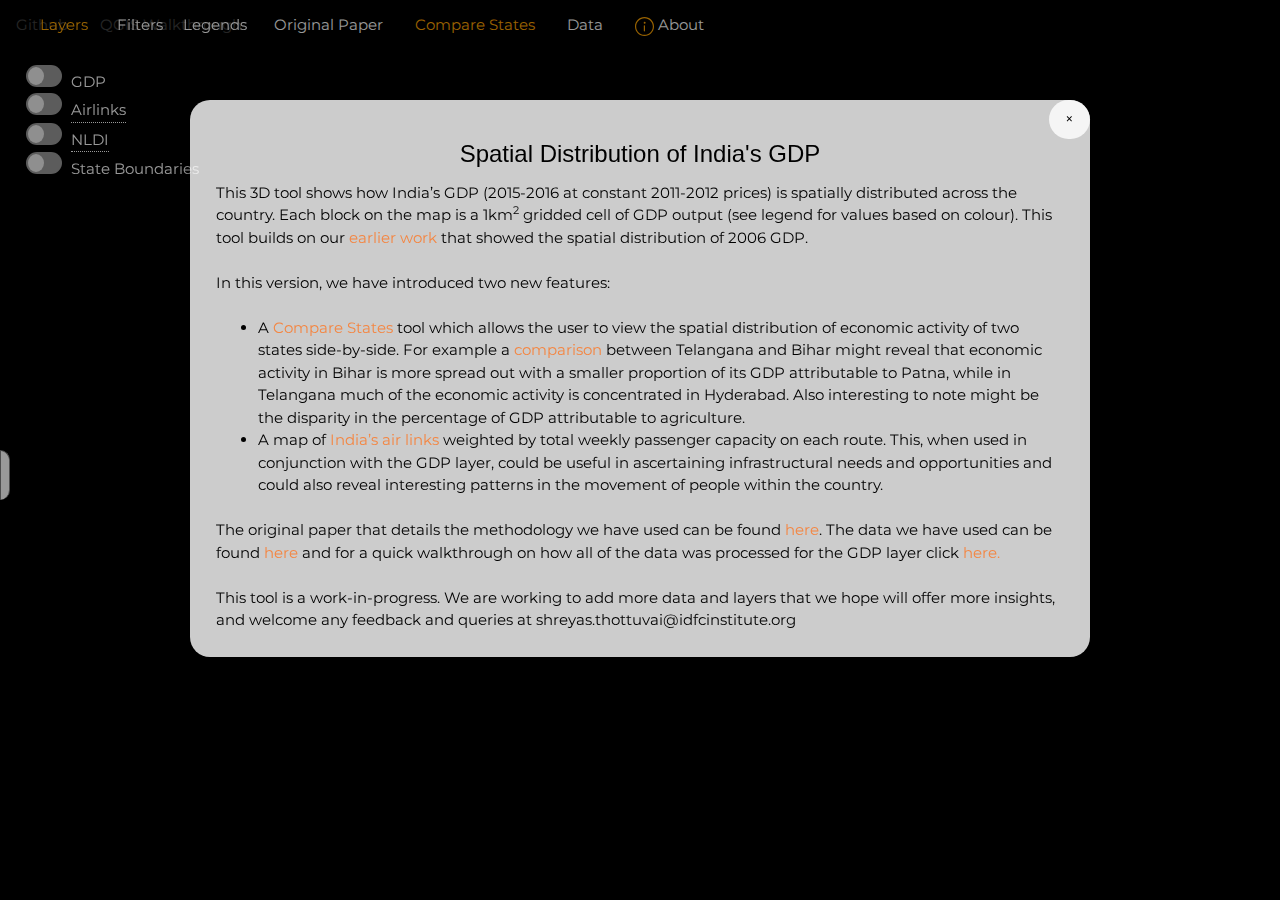
<file: index.html>
<!DOCTYPE html>
<html>
<head>
    <meta charset='utf-8' />
    <title>GDP Cities 2015-2016</title>
    <meta name='viewport' content='initial-scale=1,maximum-scale=1,user-scalable=no' />
    <script src='https://api.tiles.mapbox.com/mapbox-gl-js/v0.46.0/mapbox-gl.js'></script>
    <script src='https://npmcdn.com/@turf/turf/turf.min.js'></script>
    <script src='https://api.mapbox.com/mapbox-gl-js/plugins/mapbox-gl-geocoder/v2.2.0/mapbox-gl-geocoder.min.js'></script>
    <script src='js/dom.js'></script>
    <link href='https://api.tiles.mapbox.com/mapbox-gl-js/v0.46.0/mapbox-gl.css' rel='stylesheet'/>
    <link rel='stylesheet' href='https://api.mapbox.com/mapbox-gl-js/plugins/mapbox-gl-geocoder/v2.2.0/mapbox-gl-geocoder.css' type='text/css' />
    <link href="css/nouislider.min.css" rel="stylesheet">
    <link rel="stylesheet" href="https://www.w3schools.com/w3css/4/w3.css">
    <link href='css/styles.css' rel='stylesheet', type='text/css'/>
    <link href="https://fonts.googleapis.com/css?family=Montserrat" rel="stylesheet">
</head>

<script>
    if (screen.width < 846) {
        alert("Warning: The 3D India GDP tool is not optimised for phone or tablet yet. Elements in the page might not appear as expected.")
    }
</script>


<body onresize="resizeControls()">
        <div id='info' class='w3-modal'>
        <div class="w3-modal-content w3-animate-top w3-card-4">
            <span onclick="document.getElementById('info').style.display='none';" 
                class="w3-button w3-display-topright">&times;</span>
            <h3>Spatial Distribution of India's GDP</h3>
            <p>This 3D tool shows how India’s GDP (2015-2016 at constant 2011-2012 prices) is spatially distributed across the country. Each block on the map is a 1km<sup>2</sup> gridded cell of GDP output (see legend for values based on colour). This tool builds on our <a href="http://www.idfcinstitute.org/Webmap/GDP.html" target="_blank">earlier work</a> that showed the spatial distribution of 2006 GDP.</p>
            <br>
            <p>In this version, we have introduced two new features:</p>
            <br>
            <ul>
                <li>A <span id='infohint1' style="color:#f48642">Compare States</span> tool which allows the user to view the spatial distribution of economic activity of two states side-by-side. For example a <a href="https://raw.githubusercontent.com/wireman27/india_gdp_new/master/res/comparison.png" target="_blank">comparison</a> between Telangana and Bihar might reveal that economic activity in Bihar is more spread out with a smaller proportion of its GDP attributable to Patna, while in Telangana much of the economic activity is concentrated in Hyderabad. Also interesting to note might be the disparity in the percentage of GDP attributable to agriculture.</li>
                <li>A map of <span id='infohint2' style="color:#f48642">India’s air links</span> weighted by total weekly passenger capacity on each route. This, when used in conjunction with the GDP layer, could be useful in ascertaining infrastructural needs and opportunities and could also reveal interesting patterns in the movement of people within the country.</li>
            </ul>
            <br>
            <p>The original paper that details the methodology we have used can be found <a href="http://www.ngdc.noaa.gov/eog/pubs/Ghosh_TOGEOGJ.pdf" target="_blank">here</a>. The data we have used can be found <a href="https://github.com/wireman27/india_gdp_new" target="_blank">here</a> and for a quick walkthrough on how all of the data was processed for the GDP layer click <a href="https://wireman27.github.io/india_gdp_new/qgis_docs" target="_blank">here.</a></p>
            <br>
            <p>This tool is a work-in-progress. We are working to add more data and layers that we hope will offer more insights, and welcome any feedback and queries at shreyas.thottuvai@idfcinstitute.org</p>
        </div>
    </div>
<div id='container'>
    <div id="links">
        <ul id='linklist'class='docs'>
          <li><a href="https://github.com/wireman27/india_gdp_new" target="_blank">Github</a></li>
          <li><a href="https://wireman27.github.io/india_gdp_new/qgis_docs" target="_blank">QGIS Walkthrough</a></li>
          <li><a href="http://www.ngdc.noaa.gov/eog/pubs/Ghosh_TOGEOGJ.pdf" target="_blank">Original Paper</a></li>
          <li id='infohint1change'><a href=javascript:compareTool() style='color:orange'>Compare States</a></li>
          <li><a href="https://wireman27.github.io/india_gdp_new/raw_data" target="_blank">Data</a></li>
          <li>
            <a href='javascript:toggleInfo()'><img src='res/info5.svg' width='19px' height=19px> About</a>
        </li>
        </ul>
    </div>

    <div id='control-toggle' onclick='toggleControls()'></div>

    <div id='controls'>
        <div id='controls-headers'>
            <ul id='controls-headers'>
                <li id='controls-layers' onclick=selectControlsType(this.id) state='selected' style='color:orange'>Layers</li>
                <li id='controls-filters' onclick=selectControlsType(this.id) state='null'>Filters</li>
                <li id='controls-legends' onclick=selectControlsType(this.id) state='null'>Legends</li>
            </ul>
        </div>
        <div id='controls-body'>
            <div id='controls-body-layers' class='controls-body-item'>
                <ul class='toggle'>
                    <li id='gdp-data-toggle'>
                        <input type="checkbox" id="gdp-data"  onclick="toggleLayer(this.id)">
                        GDP
                    </li>
                    <li id='airlinks-toggle'>
                        <input type="checkbox" id="airlinks"  onclick="toggleLayer(this.id)">
                        <p class='tooltip'>Airlinks
                        <span class='tooltiptext'>Air links weighted by total weekly passenger capacity on a given route based on summer schedule <a href='http://dgca.nic.in/dom_flt_schedule/flt_index.htm' target='_blank'>data</a> from the DGCA.</span>
                        </p>
                    </li>
                    <li id='nldi-toggle'>
                        <input type="checkbox" id="nldi"  onclick="toggleLayer(this.id)">
                        <p class='tooltip'>NLDI
                        <span class='tooltiptext'>The Nighlight Development Index is a measure of how evenly light is distributed across populations. The darker the more uneven. Original paper <a href='https://www.researchgate.net/publication/266224607_The_Night_Light_Development_Index_NLDI_A_spatially_explicit_measure_of_human_development_from_satellite_data' target='_blank'>here</a></span>
                    </li>
                    <li id='states-boundary-toggle'>
                        <input type="checkbox" id="states-boundary"  onclick="toggleLayer(this.id)">
                        State Boundaries
                    </li>
                </ul>
            </div>
            <div id='controls-body-filters' class='controls-body-item' style='display:none'>
                <div id='filters' class='controls-dropdown'>
                    <div id='airlinks-filter-dd' class='filter-sub'>
                        <h4>Airlinks</h4>
                        <div id='slider'></div>
                        <div class='filter-info' id='airlinks-filter'></div>
                        <div id='airlinks-city'>
                            <p id='airlinks-city-text' style='color: #999'>All Cities selected</p>
                            <button id='airlinks-button' type="button" disabled='true' onclick='airlinksListUi()'>&gt;</button>
                        </div>
                        <div id='airlinks-list'></div>
                    </div>
                    <div id='nldi-filter-dd' class='filter-sub'>
                        <h4>NLDI</h4>
                        <div id='slidernldi'></div>
                        <div class='filter-info' id='nldi-filter'></div>
                    </div>
                </div>  
            </div>
            <div id='controls-body-legends' class='controls-body-item' style='display:none'>
                <h6>GDP (INR Million per km<sup>2</sup>)</h3>
                <div class='my-legend'>
                    <div class='legend-scale'>
                        <ul class='legend-labels' style='padding-left:0px;padding-top:0px;'>
                            <li><span style='background:#262626;'></span>&lt;100</li>
                            <li><span style='background:#ff9933;'></span>500</li>
                            <li><span style='background:#ff5050;'></span>1500</li>
                            <li><span style='background:#660033;'></span>&gt;1500</li>
                        </ul>
                    </div>
                </div>
                <br>
                <h6>NLDI</h3>
                <div class='my-legend'>
                    <div class='legend-scale'>
                        <ul class='legend-labels' style='padding-left:0px;padding-top:0px;'>
                            <li><span style='background:white;'></span>&lt;0.2</li>
                            <li><span style='background:#ffbf00;'></span>0.4</li>
                            <li><span style='background:#ff8000;'></span>0.6</li>
                            <li><span style='background:#ff0000;'></span>0.8</li>
                            <li><span style='background:#black;'></span>&gt;0.8</li>
                        </ul>
                    </div>
                </div>
            </div>
        </div>
    </div> <!--end controls-->
    
    <div id='allmaps'>
        <div id='map'></div>
        <div class = 'comparemaps' id='cmap1'></div>
        <div class = 'comparemaps' id='cmap2'></div>
    </div>
</div>

<script src="js/nouislider.min.js"></script>


<script>

// declaring variables

mapboxgl.accessToken = 'pk.eyJ1IjoiY2l0eS13YWxrYWJpbGl0eSIsImEiOiJjamFncnNkODUycHRnMzNuaW14eHE5d24yIn0.0ty0jyl5uuIF4fulta_vjg';

var states_tiles = 'wireman27.dzygdngz';
var states_layer = 'State_wi2';
var states_url = 'https://a.tiles.mapbox.com/v4/'+states_tiles+'/{z}/{x}/{y}.mvt?access_token='+mapboxgl.accessToken;
var gdp_tiles = 'wireman27.33q9yb3c';
var gdp_layer = 'gdpp_ws';
var url = 'https://a.tiles.mapbox.com/v4/'+gdp_tiles+'/{z}/{x}/{y}.mvt?access_token='+mapboxgl.accessToken;
var airlinks_tiles = 'wireman27.1yx55gw1';
var airlinks_layer = 'airlinks-d6ccl2';
var airlinks_url = 'https://a.tiles.mapbox.com/v4/'+airlinks_tiles+'/{z}/{x}/{y}.mvt?access_token='+mapboxgl.accessToken;
var nldi_tiles = 'wireman27.a3uaunln'
var nldi_layer = 'nldi'
var nldi_url = 'https://a.tiles.mapbox.com/v4/'+nldi_tiles+'/{z}/{x}/{y}.mvt?access_token='+mapboxgl.accessToken;


var currentZoom = 5;
var hoveredStateId =  null;
var bounds = [
    [48.22214724308444,5.167155470801902],
    [106.30007044563308,41.99115993534974]
];
var is_compare_states = false;
var selectedStates = [];
var bbox_correct = [-3,-3,3,3];
var compareAttributes = {
    "gsdp_mill":"Gross State Domestic Product (INR Million)",
    "gsdp_sqkm_mill": "GSDP (INR Million) Per Sq Km",
    "agri_ratio":"GSDP Attributable to Agriculture"
}
var table;
var statesMetadata; 
var statesMetadataUrl = 'https://raw.githubusercontent.com/wireman27/india_gdp_new/master/json/statesMetadata.json'
var links = document.getElementsByClassName("docs");
var slider = document.getElementById('slider');
var slidernldi = document.getElementById('slidernldi');
var slideElement = document.getElementById('slider');
var airportMetadata;
var airportMetadataUrl = 'json/airportMetadata.json';
var selectedAirlinkCity = null;


// mapbox-gl-js functionality

var map = new mapboxgl.Map({
    container: 'map',
    style: 'mapbox://styles/wireman27/cjjxpgblc4lco2spl206pi2d9',
    zoom: 4,
    center: [77.26, 23.17],
    pitch: 0,
    bearing: 0.6,
    minZoom: 3,
    hash: true,
    maxBounds: bounds
});

map.addControl(new MapboxGeocoder({
    accessToken: mapboxgl.accessToken,
    country: 'in'
}));

function addGdp(themap) {
    themap.addSource("gdp",{
        "type":"vector",
        "tiles": [url],
        "cluster":true
    });
}

function addStates(themap) {
    themap.addSource("states",{
        "type":"vector",
        "tiles": [states_url]
    });
}

function addAirlinks(themap) {
    themap.addSource("airlinks",{
        "type":"vector",
        "tiles": [airlinks_url]
    });
}

function addNldi(themap) {
    themap.addSource("nldi",{
        "type":"vector",
        "tiles":[nldi_url]
    })
}


function addGdpLayer(themap) {
    themap.addLayer({
        "id": "gdp-data",
        "type": "fill-extrusion",
        "source": "gdp",
        "source-layer": gdp_layer,
        'paint': {
            'fill-extrusion-color': { 
                'property': 'gdpp_mill',
                'type': 'exponential',
                'stops': [ 
                [100,'#262626'],
                [500,'#ff9933'],
                [1500,'#ff5050'],
                [4000,'#660033']
                ]
            },
            'fill-extrusion-height': ["*",["get","gdpp_mill"], 10],
            'fill-extrusion-opacity': 0.6
        }
    });
}

function addStatesLayer(themap) {
    themap.addLayer({
        "id":"states",
        "type":"fill",
        "source": "states",
        "layout": {},
        "source-layer":states_layer,
        "paint": {
            "fill-color": ["case", ["boolean",["feature-state", "click"],false], "#ffffff","#e6e600"],
            "fill-opacity": ["case",
                ["any", ["boolean", ["feature-state", "hover"], false], ["boolean", ["feature-state", "click"], false] ],
                0.1,
                0
            ]
        }
    })
}

function addAirlinksLayer(themap) {
    themap.addLayer({
        "id":"airlinks",
        "type":"line",
        "source": "airlinks",
        "layout": {
            "visibility":'none',
            "line-cap":"round"
        },
        "source-layer":airlinks_layer,
        "paint": {
            "line-color": "orange",
            "line-width":["/",["get", "t"], 10000],
            "line-opacity": 1
        }
    })
}

function addStatesBoundary(themap) {
    themap.addLayer({
        "id":"states-boundary",
        "type":"line",
        "source": "states",
        "layout": {},
        "source-layer":states_layer,
        "paint": {
            "line-width": 0.3,
            "line-color": "#e6e6e6",
            "line-opacity": 0.6
        }
    })
}

function addNldiLayer(themap) {
    themap.addLayer({
        "id":"nldi",
        "type":"fill",
        "source":"nldi",
        "layout":{
            "visibility":'none'
        },
        "source-layer":nldi_layer,
        "paint": {
            "fill-color":{
                'property':'final_gini',
                'type':'exponential',
                'stops': [
                [0.2,'white'],
                [0.4,'#ffbf00'],
                [0.6,'#ff8000'],
                [0.8,'#ff0000'],
                [1,'black']
                ]
            },
            'fill-opacity':0.2
        }
    })
}


function addDataLayer() {
    addGdpLayer(map);
    addStatesLayer(map);
    addAirlinksLayer(map);
    addStatesBoundary(map);
    addNldiLayer(map);
}

//making the map pretty

map.on('style.load', function () {
    addGdp(map);
    addStates(map);
    addAirlinks(map);
    addNldi(map);
    document.getElementById('gdp-data').checked = true;
    document.getElementById('states-boundary').checked = true;
    addDataLayer();
    slider.setAttribute('disabled', true);
    slidernldi.setAttribute('disabled',true);
    slider.noUiSlider.on('update', function() {
        if (selectedAirlinkCity ==  null) {
            map.setFilter('airlinks',
            ["all",
                [">=","t",parseInt(slider.noUiSlider.get()[0])],
                ["<=","t",parseInt(slider.noUiSlider.get()[1])]
            ])
        } else {
            map.setFilter('airlinks',
            ["all",
                [">=","t",parseInt(slider.noUiSlider.get()[0])],
                ["<=","t",parseInt(slider.noUiSlider.get()[1])],
                ["any",
                    ["==","a1",selectedAirlinkCity],
                    ["==","a2",selectedAirlinkCity]
                ]
            ])
        };
        if(!slider.attributes['disabled']) {   
            populateAirlinksFilter();         
        }
    });
    slidernldi.noUiSlider.on('update', function() {
        if(!slidernldi.attributes['disabled']) {   
            populateNldiFilter();         
        }
        console.log(slidernldi.noUiSlider.get()[0]);
        console.log(slidernldi.noUiSlider.get()[1]);
        map.setFilter('nldi',
        ["all",
            [">=","final_gini",slidernldi.noUiSlider.get()[0]/100],
            ["<=","final_gini",slidernldi.noUiSlider.get()[1]/100]
        ])
    });

});


// compare tool functionality

function round(value, decimals) {
  return Number(Math.round(value+'e'+decimals)+'e-'+decimals);
}

const numberWithCommas = (x) => {
  return x.toString().replace(/\B(?=(\d{3})+(?!\d))/g, ",")
};

function stringGenerator(attribute, value) {
    if (attribute == "gsdp_mill") {
        return(numberWithCommas(value));       
    }
    if (attribute == "agri_ratio") {
        return(round(value * 100,2).toString() + "%");
    }
    if (attribute == "gsdp_sqkm_mill") {
        return((round(value,2)).toString());
    } else {
        return(value);
    }
}

function backToHome() {
	backToHomeUI();
	for (var feat = 0;feat < selectedStates.length;feat++) {
		map.setFeatureState({source: 'states', sourceLayer: states_layer, id: selectedStates[feat].id},{click: false})
	}
	selectedStates = [];
	is_compare_states = false;

    map.jumpTo({
        zoom: 4,
        center: [77.26, 23.17],
        pitch: 0,
        bearing: 0.6,
        minZoom: 3
    })
}

function compareTool() {

    is_compare_states = true;

    if(!statesMetadata) {
        var xhttp = new XMLHttpRequest();
        xhttp.onreadystatechange = function() {
            if (this.readyState == 4 && this.status == 200) {
       // Typical action to be performed when the document is ready:
                statesMetadata = JSON.parse(xhttp.responseText)
            }
        };
        xhttp.open("GET",statesMetadataUrl,true);
        xhttp.send();
    }

    compareToolUI();
}

function createBounds(turf_bounds) {
    var sum = turf_bounds.map(function (num, idx) {
        return num + bbox_correct[idx];
    })
    return(sum);
}

function goBackFromCompare() {

    compareTool();

    cmap1.remove();
    cmap2.remove();

    map.jumpTo({
        zoom: 4,
        center: [77.26, 23.17],
        pitch: 0,
        bearing: 0.6,
        minZoom: 3
    })

    goBackFromCompareUI();
}

function compareStates() {

    if(selectedStates.length < 2) {
        alert("Please select more states!");
        return;
    }

    state1 = selectedStates[0]; state2 = selectedStates[1];
    center1 = turf.center(state1.geometry).geometry.coordinates; center2 = turf.center(state2.geometry).geometry.coordinates;
    bounds1 = createBounds(turf.bbox(state1)); bounds2 = createBounds(turf.bbox(state2));

    compareStatesUI();

    var cmap1 = new mapboxgl.Map({
        container: 'cmap1',
        style: 'mapbox://styles/wireman27/cjjxpgblc4lco2spl206pi2d9',
        zoom: 5,
        center: center1,
        minZoom: 5,
        maxBounds: bounds1
    });

    cmap1.on('load', function() {
        addGdp(cmap1);
        addGdpLayer(cmap1);
        addStates(cmap1);
        addStatesBoundary(cmap1);


        var filter1 = ["==","state_id",state1.properties.St_Csus_Cd];

        cmap1.setFilter('states-boundary',["==","St_Csus_Cd",state1.properties.St_Csus_Cd])
        cmap1.setFilter('gdp-data',filter1);
        
    });

    var cmap2 = new mapboxgl.Map({
        container: 'cmap2',
        style: 'mapbox://styles/wireman27/cjjxpgblc4lco2spl206pi2d9',
        zoom: 5,
        center: center2,
        minZoom: 5,
        maxBounds: bounds2
    });

    cmap2.on('load', function() {
        addGdp(cmap2);
        addGdpLayer(cmap2);
        addStates(cmap2);
        addStatesBoundary(cmap2);

        var filter2 = ["==","state_id",state2.properties.St_Csus_Cd];

        cmap2.setFilter('states-boundary',["==","St_Csus_Cd",state2.properties.St_Csus_Cd])
        cmap2.setFilter('gdp-data',filter2);
    });

    createComparisonTable();
}

function createComparisonTable() {

    table = document.createElement('table');
    table.setAttribute('id','compareTable');

    for (var att in compareAttributes) {
        var row = document.createElement('tr');

        var td1 = document.createElement('td'); var td2 = document.createElement('td'); var td3 = document.createElement('td'); 
        td1.setAttribute('class','td1');td2.setAttribute('class','td2');td3.setAttribute('class','td3');

        td1.innerText = stringGenerator(att,statesMetadata[selectedStates[0].id][att]);
        td2.innerText = compareAttributes[att];
        td3.innerText = stringGenerator(att,statesMetadata[selectedStates[1].id][att]);

        row.appendChild(td1); row.appendChild(td2); row.appendChild(td3);

        table.appendChild(row);
    }

    document.getElementById('container').appendChild(table);

    document.getElementsByClassName("mapboxgl-ctrl-attrib")[1].style.display = 'none';
    document.getElementsByClassName("mapboxgl-ctrl-logo")[1].style.display = 'none';
    document.getElementsByClassName("mapboxgl-ctrl-attrib")[2].style.display = 'none';
    document.getElementsByClassName("mapboxgl-ctrl-logo")[2].style.display = 'none';
}


// controls functionality

noUiSlider.create(slider, {
    start: [50000, 161402],
    connect: true,
    range: {
        'min': 0,
        '30%':20000,
        '50%':50000,
        '80%':135000,
        'max': 320000
    }
});

noUiSlider.create(slidernldi, {
    start: [50, 75],
    connect: true,
    range: {
        'min': 0,
        'max': 100
    }
});


function toggleLayer(layerName) {
    if(map.getLayoutProperty(layerName, 'visibility') == 'none') {
        if(layerName == 'airlinks') {
            slider.removeAttribute('disabled')
            document.getElementById('airlinks-button').removeAttribute('disabled');
            populateAirlinksFilter();
            document.getElementById('airlinks-city-text').style.color = 'orange';
            if(!airportMetadata) {
                var xhttp = new XMLHttpRequest();
                xhttp.onreadystatechange = function() {
                    if (this.readyState == 4 && this.status == 200) {
                        airportMetadata = JSON.parse(xhttp.responseText)
                        genAirports();
                    }
                };
                xhttp.open("GET",airportMetadataUrl,true);
                xhttp.send();
            };
        }
        if(layerName == 'nldi') {
            slidernldi.removeAttribute('disabled')
            populateNldiFilter();
        }
        map.setLayoutProperty(layerName,'visibility','visible')
    } else {
        if(layerName == 'airlinks') {
            slider.setAttribute('disabled', true);
            document.getElementById('airlinks-filter').innerText = '';
            document.getElementById('airlinks-city-text').style.color = '#999';
            document.getElementById('airlinks-button').setAttribute('disabled','true');
            document.getElementById('airlinks-list').style.display = '';
        }
        if(layerName == 'nldi') {
            slidernldi.setAttribute('disabled', true);
            document.getElementById('nldi-filter').innerText = '';
        }
        map.setLayoutProperty(layerName,'visibility','none')
    }
}

function toggleControls() {
    if (document.getElementById('controls').style.display=='none') {
        document.getElementById('controls').style.display = 'block';
    } else {
        document.getElementById('controls').style.display = 'none';
    }
}

function populateAirlinksFilter() {
    document.getElementById('airlinks-filter').innerText= 
        'Between '+Math.round(slider.noUiSlider.get()[0])+
        ' & '+Math.round(slider.noUiSlider.get()[1])+
        ' passengers per week'
}

function populateNldiFilter() {
    document.getElementById('nldi-filter').innerText= 
        'Between '+ (slidernldi.noUiSlider.get()[0] / 100).toFixed(2) +
        ' & '+ (slidernldi.noUiSlider.get()[1] / 100).toFixed(2)
}

function genAirports() {
    var p = document.createElement('p');
    p.innerHTML = 'All Cities';
    p.setAttribute('onclick','popAirlinksListCity(this.innerHTML)');
    document.getElementById("airlinks-list").appendChild(p);
    for(var i in airportMetadata) {
        var p = document.createElement('p');
        p.innerHTML = i;
        p.setAttribute('onclick','popAirlinksListCity(this.innerHTML)');
        document.getElementById("airlinks-list").appendChild(p);
    };
}

function popAirlinksListCity(city) {
    document.getElementById("airlinks-city-text").innerText = city + ' selected';
    if (city=='All Cities') {
        map.setFilter('airlinks',
            ["all",
                [">=","t",parseInt(slider.noUiSlider.get()[0])],
                ["<=","t",parseInt(slider.noUiSlider.get()[1])]
            ]
        )
        selectedAirlinkCity = null;
    }
    else {
        selectedAirlinkCity = airportMetadata[city]['iata_apt'];
        map.setFilter('airlinks',
            ["all",
                [">=","t",parseInt(slider.noUiSlider.get()[0])],
                ["<=","t",parseInt(slider.noUiSlider.get()[1])],
                ["any",
                    ["==","a1",airportMetadata[city]['iata_apt']],
                    ["==","a2",airportMetadata[city]['iata_apt']]
                ]
            ]
        )
    }
    document.getElementById("airlinks-list").style.display = "";
}

function toggleInfo() {
    document.getElementById('info').style.display='block';
}

// events functionality

document.getElementById('infohint1').onmouseover = function() {
    document.getElementById('infohint1change').style.border = '3px solid orange'
}

document.getElementById('infohint1').onmouseleave = function() {
    document.getElementById('infohint1change').style.border = ''
}

document.getElementById('infohint2').onmouseover = function() {
    document.getElementById('airlinks-toggle').style.border = '3px solid orange'
}

document.getElementById('infohint2').onmouseleave = function() {
    document.getElementById('airlinks-toggle').style.border = ''
}



document.getElementById('links').onmouseenter = function() {
    element = document.getElementById('linklist');
    element.style.opacity = 1;
}
    

document.getElementById('links').onmouseleave = function() {
    element = document.getElementById('linklist')
    var start = null;
    isMouseEnter = false;
    element.onmouseenter = function() {
        isMouseEnter = true;
    }
    if(!is_compare_states) {
        function step(timestamp) {
            if (!start) start = timestamp;
            var progress = timestamp - start;
            element.style.opacity = 1.1 - progress/3000
            if(isMouseEnter) {
                element.style.opacity = 1;
                return;
            }
            if (progress < 3000) {
                window.requestAnimationFrame(step);
            }
        }
    window.requestAnimationFrame(step);
    document.getElementById('linklist').style.opacity = 0;
    }
}


slideElement.onmouseover = function(){
    if(slider.attributes['disabled']){
        document.getElementById('airlinks-filter').innerText = 'Please enable the Airlinks layer';
    }
};

slideElement.onmouseleave = function(){
    if(slider.attributes['disabled']) {
        document.getElementById('airlinks-filter').innerText = '';
    }
};

slidernldi.onmouseover = function(){
    if(slidernldi.attributes['disabled']){
        document.getElementById('nldi-filter').innerText = 'Please enable the NLDI layer';
    }
};

slidernldi.onmouseleave = function(){
    if(slidernldi.attributes['disabled']) {
        document.getElementById('nldi-filter').innerText = '';
    }
};


map.on('click','states',function(e) {
    if (hoveredStateId && !is_compare_states) {
        var bbox = turf.bbox(e.features[0]);
        map.fitBounds(bbox);
    }
    if (is_compare_states && e.features.length > 0) {
        var clickStat = map.getFeatureState({source: 'states', sourceLayer: states_layer, id: e.features[0].id}).click
        if (clickStat != true) {
            if (selectedStates.length < 2) {
                map.setFeatureState({source: 'states', sourceLayer: states_layer, id: e.features[0].id},{click: true});
                selectedStates.push(e.features[0]);
            } 
        } else {
            map.setFeatureState({source: 'states', sourceLayer: states_layer, id: e.features[0].id},{click: false});
            for(var i=0; i < selectedStates.length; i++) {
                if(selectedStates[i].id == e.features[0].id) {
                    selectedStates.splice(i, 1);
                }
            }
        }
    };
})

map.on("mousemove", "states", function(e) {
    if(map.getZoom() > 7) {
        map.setFeatureState({source: 'states', sourceLayer: states_layer, id: hoveredStateId}, { hover: false});
    } else {
    if (e.features.length > 0) {
        if (hoveredStateId) {
            map.setFeatureState({source: 'states', sourceLayer: states_layer, id: hoveredStateId}, { hover: false});
        }
        hoveredStateId = e.features[0].id;
        map.setFeatureState({source: 'states', sourceLayer: states_layer, id: hoveredStateId}, { hover: true});
    }        
    }
});

map.on("mouseleave", "states", function() {   
    if(map.getZoom() > 7) {
        map.setFeatureState({source: 'states', sourceLayer: states_layer, id: hoveredStateId}, { hover: false});
    }
    if (hoveredStateId) {
        map.setFeatureState({source: 'states', sourceLayer: states_layer, id: hoveredStateId}, { hover: false});
    }
    hoveredStateId =  null;
});


// extras

function resizeControls() {
    var width = window.innerWidth;
    var height = window.innerHeight;
    var controlsHeight = document.getElementById('controls').clientHeight;
    var margin = (height - controlsHeight) / 2;
    document.getElementById('controls').style.marginTop = margin + 'px';
    document.getElementById('controls').style.marginBottom = margin + 'px';
}

resizeControls();

function selectControlsType(type) {
    selectedDiv = "controls-body-"+type.split("-")[1];
    divs = document.getElementsByClassName("controls-body-item");
    for(x=0;x < divs.length;x++) {
        divs[x].style.display='none'
    }
    y = document.getElementById('controls-headers')
    for(x=0;x<y.children[0].children.length;x++){
        y.children[0].children[x].style.color = 'white'
        y.children[0].children[x].setAttribute('state','null');
    }
    document.getElementById(type).setAttribute('state','selected')
    document.getElementById(type).style.color='orange'
    document.getElementById(selectedDiv).style.display='block';
}




// map.addControl(new mapboxgl.FullscreenControl());




// map.on('zoomend', function(){
//     var zoomEnd = map.getZoom();
//     if(currentZoom < 9.5 && zoomEnd > 9.5) { 
//         //document.getElementById('loader').style.display = 'block';
//         map.setStyle('mapbox://styles/mapbox/satellite-v9?optimize=true')
//         currentZoom = zoomEnd;
//     }
//     if(currentZoom > 9.5 && zoomEnd < 9.5) { 
//         map.setStyle('mapbox://styles/mapbox/dark-v9?optimize=true')
//         currentZoom = zoomEnd;
//     }
// });

</script>

</body>
</html>
</file>
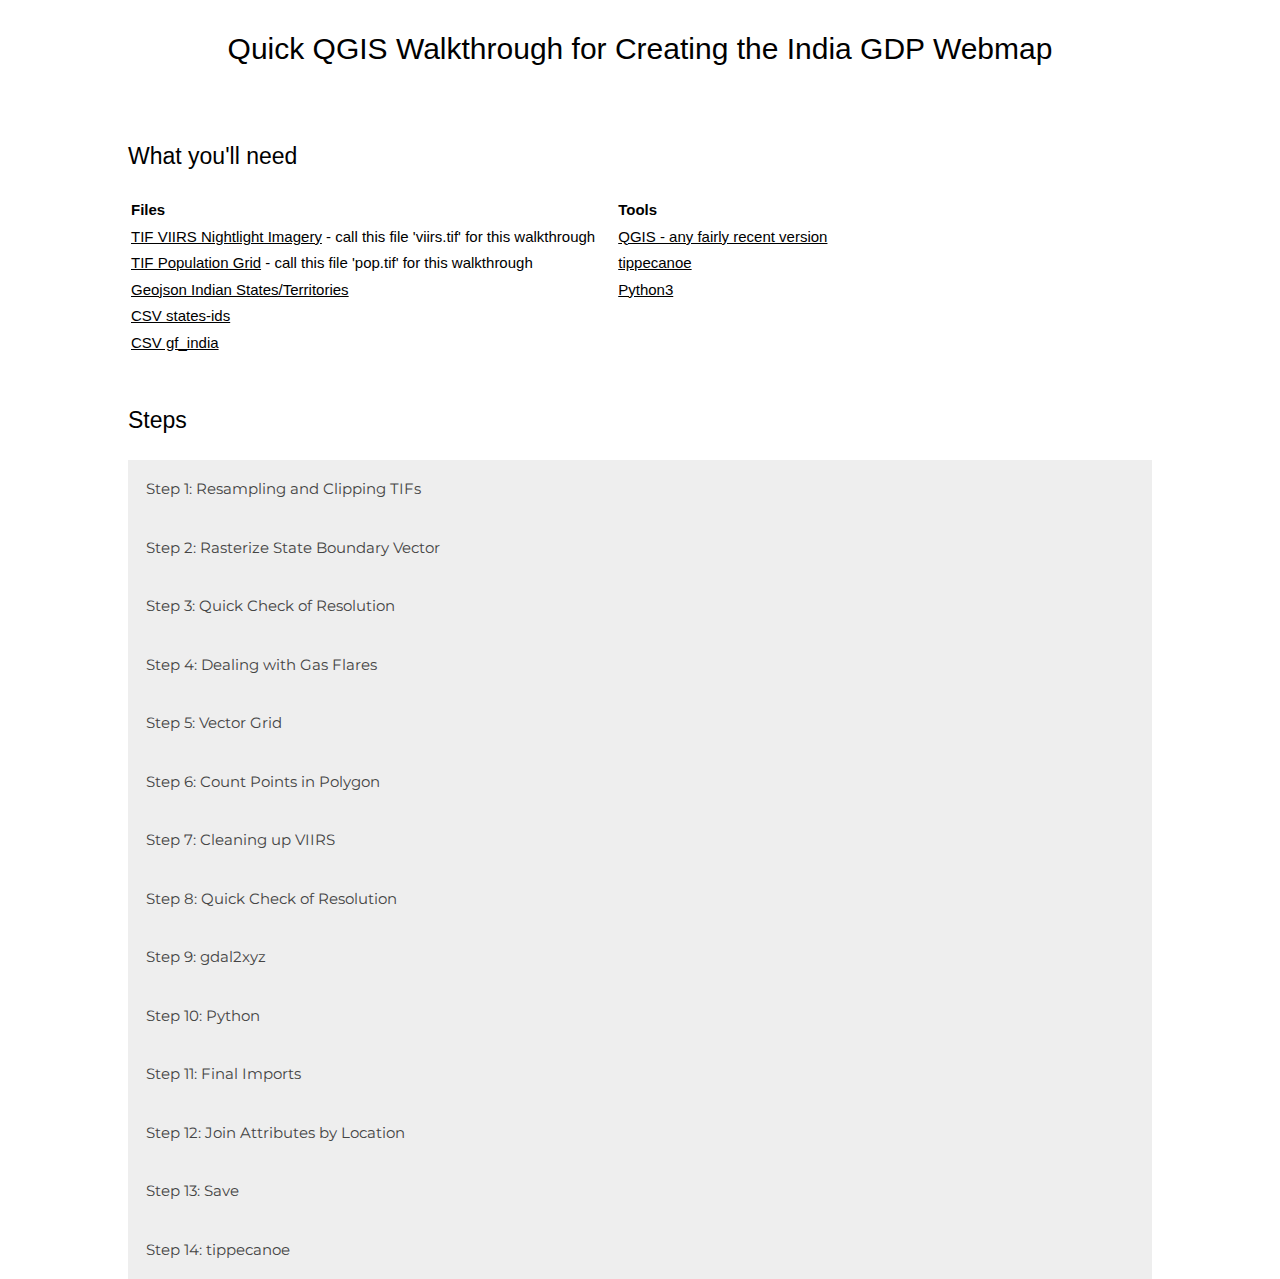
<file: qgis_docs.html>
<!doctype html>
<html lang="en">
  <head>
    <meta charset="utf-8">
    <meta http-equiv="X-UA-Compatible" content="IE=edge">
    <meta name="viewport" content="width=device-width, initial-scale=1">
    <title>India GDP - QGIS Docs</title>
    <link href="https://fonts.googleapis.com/css?family=Montserrat" rel="stylesheet">
    <link rel="stylesheet" href="css/qgis_docs.css">
    <link rel="stylesheet" href="https://www.w3schools.com/w3css/4/w3.css">
  </head>
<body>
  <div class="container">
	<header><h>Quick QGIS Walkthrough for Creating the India GDP Webmap</h></header>
  <br>
  <br>
  <p class="sh"><h>What you'll need</h></p>
  
  <div id="needed">
  <table> 

  <tr>
    <th>Files</th>
    <th>Tools</th>
  </tr>
  <tr>
    <td><a href=https://bit.ly/2tG5vtg target="_blank">TIF VIIRS Nightlight Imagery</a> - call this file 'viirs.tif' for this walkthrough</td>
    <td><a href=https://qgis.org/en/site/ target="_blank">QGIS - any fairly recent version</a></td>
  </tr>
  <tr>
    <td><a href=https://bit.ly/2lGWM5K>TIF Population Grid</a> - call this file 'pop.tif' for this walkthrough</td>
    <td><a href=https://github.com/mapbox/tippecanoe>tippecanoe</a></td>
  </tr>
  <tr>
    <td><a href=https://github.com/wireman27/india_gdp_new/blob/master/state_boundary/State.geojson>Geojson Indian States/Territories</a></td>
    <td><a href=https://www.python.org/download/releases/3.0/?>Python3</a></td>
  </tr>
  <tr>
    <td><a href=https://github.com/wireman27/india_gdp_new/blob/master/csvs/states_ids.csv>CSV states-ids</td>
    <td></td>
  </tr>
  <tr>
    <td><a href=https://github.com/wireman27/india_gdp_new/blob/master/csvs/gf_india.csv>CSV gf_india</a></td>
    <td></td>
  </tr>
  </table>
  </div>


  
  <br>
  <p class="sh"><h>Steps</h></p>
  <div id="steps">
    <button class="accordion">Step 1: Resampling and Clipping TIFs</button>
      <div class="panel">
        <p>First, we need to resample the population grid since it has a different co-ordinate system. Load the two TIFs and then go to <code class="w3-codespan">Raster -> Projections -> Warp (Reproject)</code>. Ensure the population grid is selected, name your output file 'pop_r.tif' and ensure that the target SRS has Co-Ordinate Reference System WGS 84 with Authority ID EPSG:4326</p>
        <p>Now, add State.geojson and open the raster clip tool in <code class="w3-codespan">Raster -> Extraction -> Clipper</code>. Select 'Mask Layer' in Clipping Mode and then ensure the State.geojson layer is selected. Do this for both rasters (viirs_r and pop) and then save these as viirs_r_c.tif and pop_c.tif respectively.</p>
      </div>
    <button class="accordion">Step 2: Rasterize State Boundary Vector </button>
      <div class="panel">
        <p>First, we need to ensure that both pop_c and viirs_r_c are aligned properly. Go to <code class="w3-codespan">Raster -> Align Rasters</code>. Add the two rasters and then save them as their own names (overwrite). Use any layer as the reference layer.</p>
        <p>Now, use the raster calculator to create an 'empty' raster by applying the formula as 'pop_c@1 = 0'. Save this as 'states.tif'. Now go to <code class="w3-codespan">Raster -> Conversion -> Rasterize</code>. Choose the input layer as State.geojson. Choose the Attribute Field as St_Csus_Cd and the output file as states.tif keeping the resolution as the output file.</p>
      </div>
    <button class="accordion">Step 3: Quick Check of Resolution</button>
      <div class="panel">
        <p>Ensure that you have three TIFs - viirs_r_c.tif, pop_c.tif and states.tif - all with the same resolution and grid offset. This can be checked by going to Raster Calculator, adding all three layers and then checking that all three have the same pixel size and grid offset</p>
      </div>
    <button class="accordion">Step 4: Dealing with Gas Flares</button>
      <div class="panel">
        <p>Import gf_india.csv through <code class="w3-codespan">Layer -> Add Layer -> Add Delimited Text Layer</code>. Next, we create two fixed distance buffers (with dissolved result) and then derive the nodes of the buffers. To do this, go to <code class="w3-codespan">Vector -> Geoprocessing Tools -> Fixed Distance Buffer</code>. Here, choose the input layer as the gas flare points, distance as around 0.000996 first (this is the X-length of any of the TIF layers. This figure can be seen if you right click the layer and click 'Properties'). Ensure 'Dissolve Result' is selected and run the algorithm. Now go to <code class="w3-codespan">Vector -> Geometry Tools -> Extract Nodes</code>. Ensure the input layer is the buffer.</p>
        <p>Repeat this process of 'Fixed Distance Buffer and then Extract Nodes' for the gas flare points again - but this time for a distance of 1.5 times the X-length of the pixel. We will eventually have three layers we would want to work with for the gas flares - pointLayer1 from the first buffer, pointLayer2 from the second buffer and gf_india. Merge this by going to <code class="w3-codespan">Vector -> Data Management Tools -> Merge</code> vector layers. Select these three layers and save it as a .shp file called gf_india_wb.shp</p>
      </div>
    <button class="accordion">Step 5: Vector Grid</button>
      <div class="panel">
        <p>Go to <code class="w3-codespan">Vector -> Research Tools -> Vector Grid</code>. Under 'Grid extent', choose 'Use layer/canvas extent' and select viirs_r_c.tif. Save the vector grid as generic_grid.shp</p>
      </div>
    <button class="accordion">Step 6: Count Points in Polygon</button>
      <div class="panel">
        <p>For this step, you'll need two layers - generic_grid.shp that you just created, and gd_india_wb.shp. Go to <code class="w3-codespan">Processing -> Toolbox</code>. Here, search for 'Count points in polygon'. Open the tool. 'Polygons' should have the grid you just created, 'Points' should have gf_india_wb. Run the algorithm. You can save this is a temporary layer.</p>
        <p>Now, create another 'empty' raster like in Step 2 and call this 'gf_count.tif'. Rasterize the temporary layer with output layer file as gf_count.tif and attribute as 'NUMPOINTS'</p>
      </div>
    <button class="accordion">Step 7: Cleaning up VIIRS</button>
      <div class="panel">
        <p>Use the raster calculator with formula ("gf_count@1" < 0.01)*viirs_r_c and save as viirs.tif. Then, use the raster calculator with formula ("viirs" < 160)*viirs and overwrite as viirs.tif. This should give you a final viirs.tif with gas flare pixels and pixels above radiance value of 160 zeroed out.</p>
      </div>
    <button class="accordion">Step 8: Quick Check of Resolution</button>
      <div class="panel">
        <p>Again ensure that all three rasters - viirs.tif, pop.tif and states.tif - have the same pixel size, resolution and grid offset (very important). Do this by repeating Step 3 for all three layers. If they are not aligned, align them.</p>
      </div>
    <button class="accordion">Step 9: gdal2xyz</button>
      <div class="panel">
        <p>Go to <code class="w3-codespan">Processing -> Toolbox</code>. Search for gdal2xyz and convert each of the three raster layers to csvs one by one. Name them viirs.csv, pop.csv and states.csv</p>
      </div>
    <button class="accordion">Step 10: Python</button>
      <div class="panel">
        <p>Run the Python tool to create the GDP value for each pixel which returns final.csv</p>
      </div>
    <button class="accordion">Step 11: Final Imports</button>
      <div class="panel">
        <p>Import final.csv as a delimited dataset. Also import generic_grid.shp again if not already in the workspace</p>
      </div>
    <button class="accordion">Step 12: Join Attributes by Location</button>
      <div class="panel">
        <p>Do this by going to <code class="w3-codespan">Vector -> Data Management Tools -> Join Vector by Location</code>. Here, choose 'Target vector layer' as the generic grid and the 'Join Vector Layer' as the point layer imported via final.csv. In 'Geometric predicate', choose 'contains' and under 'statistics for summary', type only 'sum'. In 'Joined Layer', save the layer as gdpp.shp</p>
      </div>
    <button class="accordion">Step 13: Save</button>
      <div class="panel">
        <p>Right click the layer 'gdpp.shp' and click 'Save As'. Save it as gdpp.geojson. Scroll down and ensure only 'gdpp_mill' is saved as an attribute and the coordinate precision is 4.</p>
      </div>
    <button class="accordion">Step 14: tippecanoe</button>
      <div class="panel">
        <p>Run tippecanoe to convert gdpp.geojson to gdpp.mbtiles</p>
      </div>
  </div>
  </div>


<script>
var acc = document.getElementsByClassName("accordion");
var i;

for (i = 0; i < acc.length; i++) {
    acc[i].addEventListener("click", function() {
        this.classList.toggle("active");
        var panel = this.nextElementSibling;
        if (panel.style.display === "block") {
            panel.style.display = "none";
        } else {
            panel.style.display = "block";
        }
    });
}
</script>
</body>
</html>
</file>
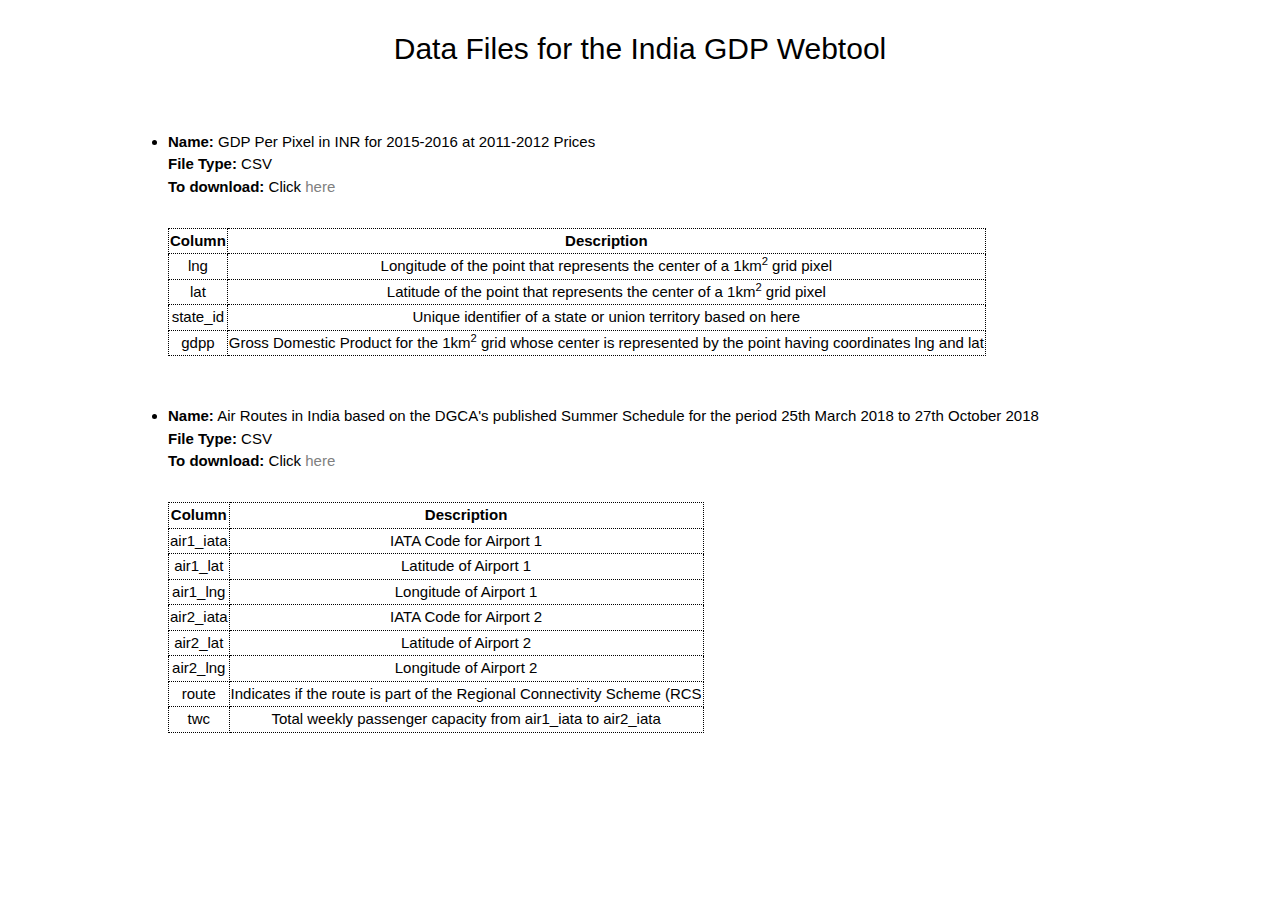
<file: raw_data.html>
<!doctype html>
<html lang="en">
  <head>
    <meta charset="utf-8">
    <meta http-equiv="X-UA-Compatible" content="IE=edge">
    <meta name="viewport" content="width=device-width, initial-scale=1">
    <title>India GDP - QGIS Docs</title>
    <link href="https://fonts.googleapis.com/css?family=Montserrat" rel="stylesheet">
    <link rel="stylesheet" href="css/raw_data.css">
    <link rel="stylesheet" href="https://www.w3schools.com/w3css/4/w3.css">
  </head>
<body>
  <div class="container">
	<header><h>Data Files for the India GDP Webtool</h></header>
  <br>
  <br>

  <ul id='master-list'>
    <li>
      <p><span class='metahead'>Name:</span> GDP Per Pixel in INR for 2015-2016 at 2011-2012 Prices</p>
      <p><span class='metahead'>File Type:</span> CSV</p>
      <p><span class='metahead'>To download:</span> Click <a href="https://raw.githubusercontent.com/wireman27/india_gdp_new/master/raw_data/gdpp.csv" download>here</a></p>
      <table>
        <tr>
          <th>Column</th>
          <th>Description</th>
        </tr>
        <tr>
          <td>lng</td>
          <td>Longitude of the point that represents the center of a 1km<sup>2</sup> grid pixel</td>
        </tr>
        <tr>
          <td>lat</td>
          <td>Latitude of the point that represents the center of a 1km<sup>2</sup> grid pixel</td>
        </tr>
        <tr>
          <td>state_id</td>
          <td>Unique identifier of a state or union territory based on <a>here</a></td>
        </tr>
        <tr>
          <td>gdpp</td>
          <td>Gross Domestic Product for the 1km<sup>2</sup> grid whose center is represented by the point having coordinates lng and lat</td>
        </tr>
      </table>
    </li>
    <li>
      <p><span class='metahead'>Name:</span> Air Routes in India based on the DGCA's published Summer Schedule for the period 25th March 2018 to 27th October 2018</p>
      <p><span class='metahead'>File Type:</span> CSV</p>
      <p><span class='metahead'>To download:</span> Click <a href="https://raw.githubusercontent.com/wireman27/india_gdp_new/master/raw_data/airlinks.csv" target="_blank" download>here</a></p>
      <table>
        <tr>
          <th>Column</th>
          <th>Description</th>
        </tr>
        <tr>
          <td>air1_iata</td>
          <td><a href="https://en.wikipedia.org/wiki/IATA_airport_code" target="_blank">IATA</a> Code for Airport 1</td>
        </tr>
        <tr>
          <td>air1_lat</td>
          <td>Latitude of Airport 1</td>
        </tr>
        <tr>
          <td>air1_lng</td>
          <td>Longitude of Airport 1</td>
        </tr>
        <tr>
          <td>air2_iata</td>
          <td><a href="https://en.wikipedia.org/wiki/IATA_airport_code" target="_blank">IATA</a> Code for Airport 2</td>
        </tr>
        <tr>
          <td>air2_lat</td>
          <td>Latitude of Airport 2</td>
        </tr>
        <tr>
          <td>air2_lng</td>
          <td>Longitude of Airport 2</td>
        </tr>
        <tr>
          <td>route</td>
          <td>Indicates if the route is part of the <a href="https://en.wikipedia.org/wiki/UDAN" target="_blank">Regional Connectivity Scheme (RCS</a></td>
        </tr>
        <tr>
          <td>twc</td>
          <td>Total weekly passenger capacity from air1_iata to air2_iata</td>
        </tr>
      </table>
    </li>



  </ul>

  </div>

  </div>


</body>
</html>
</file>
<file: css/styles.css>
body {
	margin:0; 
	padding:0;
	background-color: black;
}


div#controls {
	position: fixed;
	left: 1%;
	font-family: 'Montserrat', sans-serif;
	z-index: 5;
	height:50%;
	color:white;
	width: 20%;
	border-radius: 25px;
	border: 1px solid black;
	background-color: rgb(0, 0, 0, 0.4);
}



div#airlinks-city p {
	width: 80%;
	float:left;
	color: orange;
	background-color: black;
	border-radius: 5px;
	height:50%;
	border:none;
	background:transparent;
}

div#airlinks-list {
	position:absolute;
	left:100%;
	top:35%;
	height: 50%;
	width: 50%;
	background-color:black;
	border-radius: 25px;
    background-color: rgb(0, 0, 0, 0.4);
    font-size: 12px;
    overflow:auto;
    display: none;
    
}

div#airlinks-list p {
	text-align:center;
}

div#airlinks-list p:hover {
	background-color:orange;
}

button#airlinks-button {
	position: absolute;
	right: 3px;
	width: 10%;
	background-color:white;
}

div#controls ul#controls-headers {
	list-style-type: none;
    padding:5%;
    width:100%;
    position:absolute;
    top:0%;
    border-top-left-radius: 25px;
    border-top-right-radius: 25px;
    background-color:rgb(0,0,0,0.6);
}

div#controls h3 {
	padding:5%;
}

#minimize {
	padding-left: 70%;
}

h3#gdp-legend {
	padding-bottom:0px;
}

#control-toggle {
	position: absolute;
	top: 50%;
	z-index: 5;
    width: 10px;
    height: 50px; /* as the half of the width */
    background-color: white;
    border-top-right-radius: 20px;  /* 100px of height + 10px of border */
    border-bottom-right-radius: 20px; /* 100px of height + 10px of border */
    border: 1px solid gray;
    border-bottom: 0;
}

#control-toggle:hover {
	background-color: orange;
	cursor:pointer;
}

.noUi-connect {
	background:orange;
}

.noUi-target {
	background:none;
}

#slider {
	margin-top: 5%;
	margin-right: 5%;
}

div.filter-info {
	margin-top: 3%;
	font-size: 75%;
}






/*toggling buttons*/

*,
*::before,
*::after {
  margin: 0;
  padding: 0;
}

input {
  position: relative;
  margin-left:0px;
  margin-right: 5px;
  border-radius: 20px;
  background: #999;
  outline: 0;
  -webkit-appearance: none;
  cursor: pointer;
}

input::after {
  content: "";
  position: absolute;
  top: 2px;
  left: 2px;
  display: block;
  width: calc((100% - 4px) / 2);
  height: calc(100% - 4px);
  border-radius: 50%;
  background: #eee;
  transition: all 0.1s linear;
}

input:checked {
  background: orange;
}

input:checked::after {
  transform: translateX(100%);
}

input:nth-child(1) {
  width: 36px;
  height: 22px;
}
input:nth-child(2) {
  width: 36px;
  height: 22px;
}
input:nth-child(3) {
  width: 36px;
  height: 22px;
}

/*toggling buttons*/

.tooltip {
    position: relative;
    display: inline-block;
    border-bottom: 1px dotted white;
}

.tooltiptext a {
	text-decoration: none;
	border-bottom: 1px dotted white;
	color: white;
}

.tooltip .tooltiptext {
    visibility: hidden;
    width: 120px;
    background-color: black;
    color: #fff;
    text-align: center;
    border-radius: 6px;
    padding: 2%;
    
    /* Position the tooltip */
    position: absolute;
    z-index: 10;
    top: -5px;
    left: 105%;
}

.tooltip:hover .tooltiptext {
    visibility: visible;
    font-size: 75%;
}


#links {
	font-family: 'Montserrat', sans-serif;
	position: absolute;
	z-index: 2;
}

/*#links:hover > ul.docs {
	list-style-type: none;
	margin: 0;
	overflow: hidden;
	background-color: transparent;
	font-family: 'Montserrat', sans-serif;
}*/

ul.docs {
	list-style-type: none;
	margin: 0;
	padding: 0;
	overflow: hidden;
	background-color: transparent;
	font-family: 'Montserrat', sans-serif;
}

@keyframes fadeout {
	from {opacity: 1}
	to {opacity: 0}
}

@keyframes fadein {
	from {opacity: 0}
	to {opacity: 1}
}

ul.docs li {
	float: left;
}

ul.docs li a {
	display: block;
	color: white;
	text-align: center;
	padding: 14px 16px;
	text-decoration: none;
}

ul.docs li a:hover {
	background-color: transparent;
	color: #e6b800;
}

#map {
	position:absolute;
	top:0; bottom:0; width:100%; 
}

input {
	font-family: 'Montserrat', sans-serif;
}

#cmap1 {
	position:absolute;
	top:0; bottom:0; left:0px; width:49%;
	display: none;
	z-index: 1;
}

#cmap2 {
	position:absolute;
	top:0; bottom:0; right: 0px; width:49%;
	display: none;
}

table {
	overflow-y: auto;
	position: absolute;
	bottom: 5%;
	width:90%;
	z-index: 5;
	color: white;
	font-family: 'Montserrat', sans-serif;
	border: 1px solid black;
    margin-left: 5%;
    margin-right: 5%;
    border-radius: 25px;
    background-color: rgb(0, 0, 0, 0.4);
}

.td1 {
	width: 35%;
	text-align:center;
	color:orange;
}

.td2 {
	width: 30%;
	text-align:center;
	color:white;
}
.td3 {
	width: 35%;
	text-align:center;
	color:orange;
}


/*map-legend*/

div.my-legend {
	margin-top: 5%;
	margin-bottom:0px;
}


.my-legend .legend-title {
	text-align: left;
/*	margin-bottom: 8px;*/
	font-weight: bold;
	font-size: 75%;
}
.my-legend .legend-scale ul {
	margin: 0;
	padding: 0;
	float: left;
	list-style: none;
}

.my-legend ul.legend-labels {
	padding-left: 0px;
	padding-top: 0px;
    width:100%;
}

.my-legend .legend-scale ul li {
	display: block;
	float: left;
	width: 50px;
	margin-bottom: 6px;
	text-align: center;
	font-size: 75%;
	list-style: none;
}
.my-legend ul.legend-labels li span {
	display: block;
	float: left;
	height: 15px;
	width: 50px;
	padding: 0px;
}
.my-legend .legend-source {
	font-size: 70%;
	color: #999;
	clear: both;
}
.my-legend a {
	color: #777;
}

.w3-modal {
	display:block;
	z-index: 6;
	font-family: 'Montserrat', sans-serif;
}

.w3-modal h3 {
	text-align:center;
}

.w3-modal-content {
	padding: 2%;
	background: rgb(255, 255, 255, 0.8);
	color: black;
	border-radius: 20px;
}

.w3-modal span {
	border-radius: 20px;
}

.w3-modal-content a {
	color:#f48642;
	text-decoration: none;
}

.w3-modal-content ul {
	padding-left: 5%;
}

.controls-dropdown h3 a:hover {
	cursor:pointer;
}

div#controls h4 {
	margin-bottom: 0%;
	padding-bottom: 0%;
    margin-top:0%;
}

#slidernldi {
    margin-top: 5%;
    margin-right: 5%;
}

.noUi-tooltip {
    display: none;
}
.noUi-active .noUi-tooltip {
    display: block;
}

#nldi-filter-dd {
	margin-top: 15%;
}

.un:after {
  content: '';
  width: 0px;
  height: 1px;
  display: block;
  background: orange;
  transition: 300ms;
}

.un:hover:after {
  width: 100%;
}

#filters-dd {
	transition: height .5s;
    height: 0;
    overflow: auto;
}











div#controls ul#controls-headers li {
    float:left;
    width:33%;
    text-align:center;
    color:white;
    height:auto;
}

div#controls ul#controls-headers li:hover {
    cursor:pointer;
    text-decoration: underline;
}

div#controls-body {
    position:relative;
    margin-top:25%;
    margin-left:5%;
    display:block;
    height:100%;
}



div#controls-headers {
    position:absolute;
    width:100%;
    height:10%;
    display:block;
}



div.controls-body-item {
    position:absolute;
    width:100%;
}

ul.toggle {
    list-style-type: none;
}

::-webkit-scrollbar {
    width: 10px;
}

::-webkit-scrollbar-thumb {
    background: black; 
    border-radius: 25px;
}
</file>
<file: css/qgis_docs.css>
.accordion {
    background-color: #eee;
    color: #444;
    cursor: pointer;
    padding: 18px;
    width: 100%;
    border: none;
    text-align: left;
    outline: none;
    font-size: 15px;
    transition: 0.4s;
    font-family: 'Montserrat', sans-serif;
}

.active, .accordion:hover {
    background-color: #ccc; 
}

.panel {
    padding: 0 18px;
    display: none;
    background-color: white;
    overflow: hidden;
}

th {
    text-align: left;
}

.sh {
    font-size: 23px;
}

a {
    color: grey;
}

td {
    padding-right: 20px;
}

body {
    font-family: 'Montserrat', sans-serif;
}

.container {
    margin-left: 10%;
    margin-right: 10%;
    margin-top: 2%;
}

header {
    text-align: center;
    font-size: 30px;
}
</file>
<file: css/raw_data.css>
th {
    text-align: center;
    border: 1px dotted black;
}

a {
    text-decoration: none;
}

td {
    text-align:center;
    border: 1px dotted black;
}

body {
    font-family: 'Montserrat', sans-serif;
}

table {
    border: 1px dotted black;
    margin-top: 3%;
    border-collapse: collapse;
}

.container {
    margin-left: 10%;
    margin-right: 10%;
    margin-top: 2%;
}

header {
    text-align: center;
    font-size: 30px;
}

.metahead {
    font-weight:bold;
}

ul#master-list p {
    margin:0px;
}

ul#master-list li {
    margin-bottom: 5%;
}

p a {
    color:grey;
}
</file>
<file: css/nouislider.min.css>
/*! nouislider - 11.1.0 - 2018-04-02 11:18:13 */.noUi-target,.noUi-target *{-webkit-touch-callout:none;-webkit-tap-highlight-color:transparent;-webkit-user-select:none;-ms-touch-action:none;touch-action:none;-ms-user-select:none;-moz-user-select:none;user-select:none;-moz-box-sizing:border-box;box-sizing:border-box}.noUi-target{position:relative;direction:ltr}.noUi-base,.noUi-connects{width:100%;height:100%;position:relative;z-index:1}.noUi-connects{overflow:hidden;z-index:0}.noUi-connect,.noUi-origin{will-change:transform;position:absolute;z-index:1;top:0;left:0;height:100%;width:100%;-ms-transform-origin:0 0;-webkit-transform-origin:0 0;transform-origin:0 0}html:not([dir=rtl]) .noUi-horizontal .noUi-origin{left:auto;right:0}.noUi-vertical .noUi-origin{width:0}.noUi-horizontal .noUi-origin{height:0}.noUi-handle{position:absolute}.noUi-state-tap .noUi-connect,.noUi-state-tap .noUi-origin{-webkit-transition:transform .3s;transition:transform .3s}.noUi-state-drag *{cursor:inherit!important}.noUi-horizontal{height:18px}.noUi-horizontal .noUi-handle{width:34px;height:28px;left:-17px;top:-6px}.noUi-vertical{width:18px}.noUi-vertical .noUi-handle{width:28px;height:34px;left:-6px;top:-17px}html:not([dir=rtl]) .noUi-horizontal .noUi-handle{right:-17px;left:auto}.noUi-target{background:none;border-radius:4px;border:1px solid #D3D3D3;box-shadow:inset 0 1px 1px #F0F0F0,0 3px 6px -5px #BBB}.noUi-connects{border-radius:3px}.noUi-connect{background:orange}.noUi-draggable{cursor:ew-resize}.noUi-vertical .noUi-draggable{cursor:ns-resize}.noUi-handle{border:1px solid #D9D9D9;border-radius:3px;background:#FFF;cursor:default;box-shadow:inset 0 0 1px #FFF,inset 0 1px 7px #EBEBEB,0 3px 6px -3px #BBB}.noUi-active{box-shadow:inset 0 0 1px #FFF,inset 0 1px 7px #DDD,0 3px 6px -3px #BBB}.noUi-handle:after,.noUi-handle:before{content:"";display:block;position:absolute;height:14px;width:1px;background:#E8E7E6;left:14px;top:6px}.noUi-handle:after{left:17px}.noUi-vertical .noUi-handle:after,.noUi-vertical .noUi-handle:before{width:14px;height:1px;left:6px;top:14px}.noUi-vertical .noUi-handle:after{top:17px}[disabled] .noUi-connect{background:#B8B8B8}[disabled] .noUi-handle,[disabled].noUi-handle,[disabled].noUi-target{cursor:not-allowed}.noUi-pips,.noUi-pips *{-moz-box-sizing:border-box;box-sizing:border-box}.noUi-pips{position:absolute;color:#999}.noUi-value{position:absolute;white-space:nowrap;text-align:center}.noUi-value-sub{color:#ccc;font-size:10px}.noUi-marker{position:absolute;background:#CCC}.noUi-marker-large,.noUi-marker-sub{background:#AAA}.noUi-pips-horizontal{padding:10px 0;height:80px;top:100%;left:0;width:100%}.noUi-value-horizontal{-webkit-transform:translate(-50%,50%);transform:translate(-50%,50%)}.noUi-rtl .noUi-value-horizontal{-webkit-transform:translate(50%,50%);transform:translate(50%,50%)}.noUi-marker-horizontal.noUi-marker{margin-left:-1px;width:2px;height:5px}.noUi-marker-horizontal.noUi-marker-sub{height:10px}.noUi-marker-horizontal.noUi-marker-large{height:15px}.noUi-pips-vertical{padding:0 10px;height:100%;top:0;left:100%}.noUi-value-vertical{-webkit-transform:translate(0,-50%);transform:translate(0,-50%,0);padding-left:25px}.noUi-rtl .noUi-value-vertical{-webkit-transform:translate(0,50%);transform:translate(0,50%)}.noUi-marker-vertical.noUi-marker{width:5px;height:2px;margin-top:-1px}.noUi-marker-vertical.noUi-marker-sub{width:10px}.noUi-marker-vertical.noUi-marker-large{width:15px}.noUi-tooltip{display:block;position:absolute;border:1px solid #D9D9D9;border-radius:3px;background:#fff;color:#000;padding:5px;text-align:center;white-space:nowrap}.noUi-horizontal .noUi-tooltip{-webkit-transform:translate(-50%,0);transform:translate(-50%,0);left:50%;bottom:120%}.noUi-vertical .noUi-tooltip{-webkit-transform:translate(0,-50%);transform:translate(0,-50%);top:50%;right:120%}
</file>
